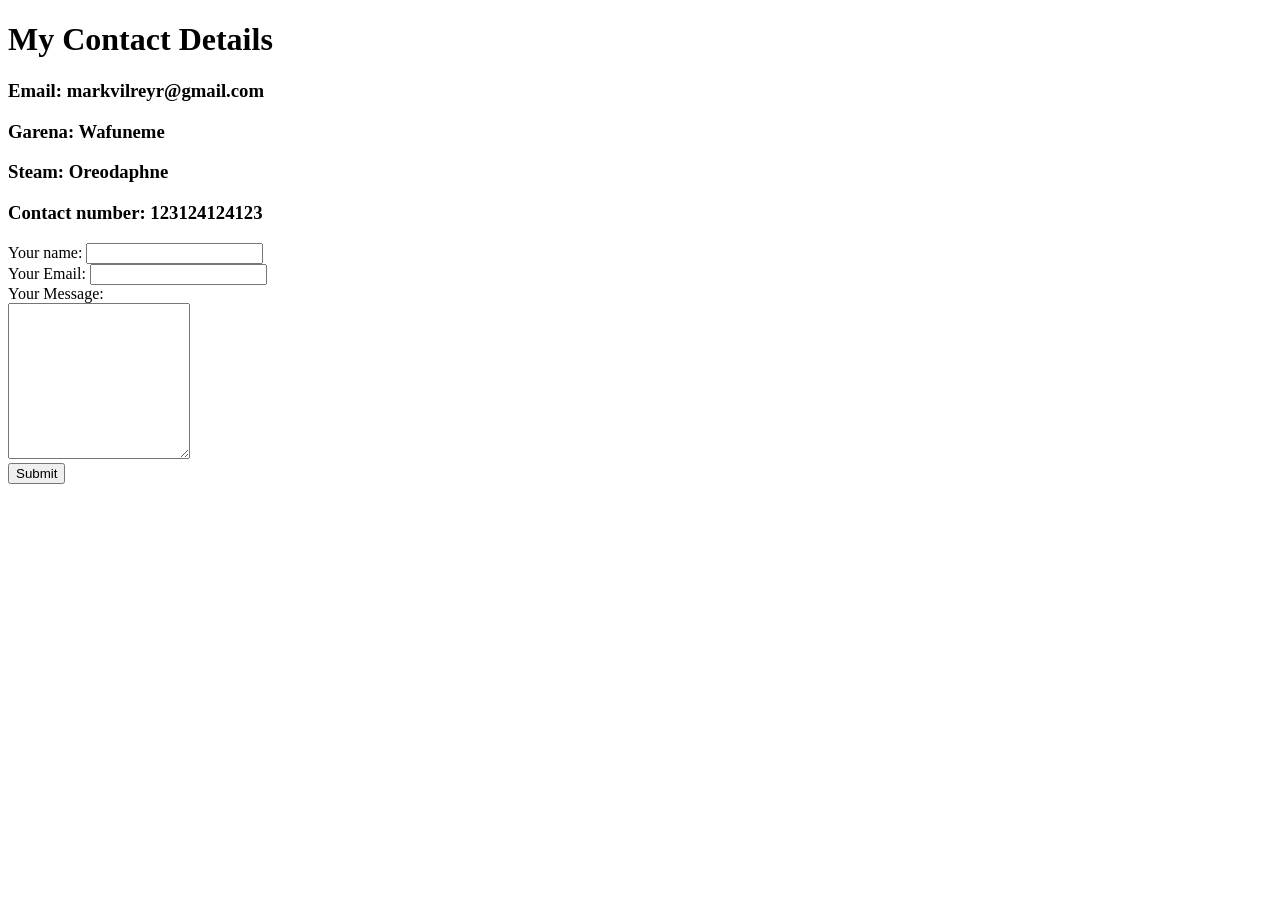
<file: contact.html>
<!DOCTYPE html>
<html lang="en" dir="ltr">
  <head>
    <meta charset="utf-8">
    <title>Contact Details</title>
  </head>
  <body>
    <h1>My Contact Details</h1>
    <h3>Email: markvilreyr@gmail.com</h3>
    <h3>Garena: Wafuneme</h3>
    <h3>Steam: Oreodaphne</h3>
    <h3>Contact number: 123124124123</h3>
  <form action="index.html" method="post" enctype="text/plain" >
    <label>Your name:</label>
    <input type="text" name="" id=""><br>
    <label>Your Email:</label>
    <input type="email" name="" id=""><br>
    <label>Your Message:</label><br>
    <textarea name="" id="" cols="20" rows="10"></textarea><br>
    <input type="submit" name="" id="">
  </form>
  </body>
</html>
</file>
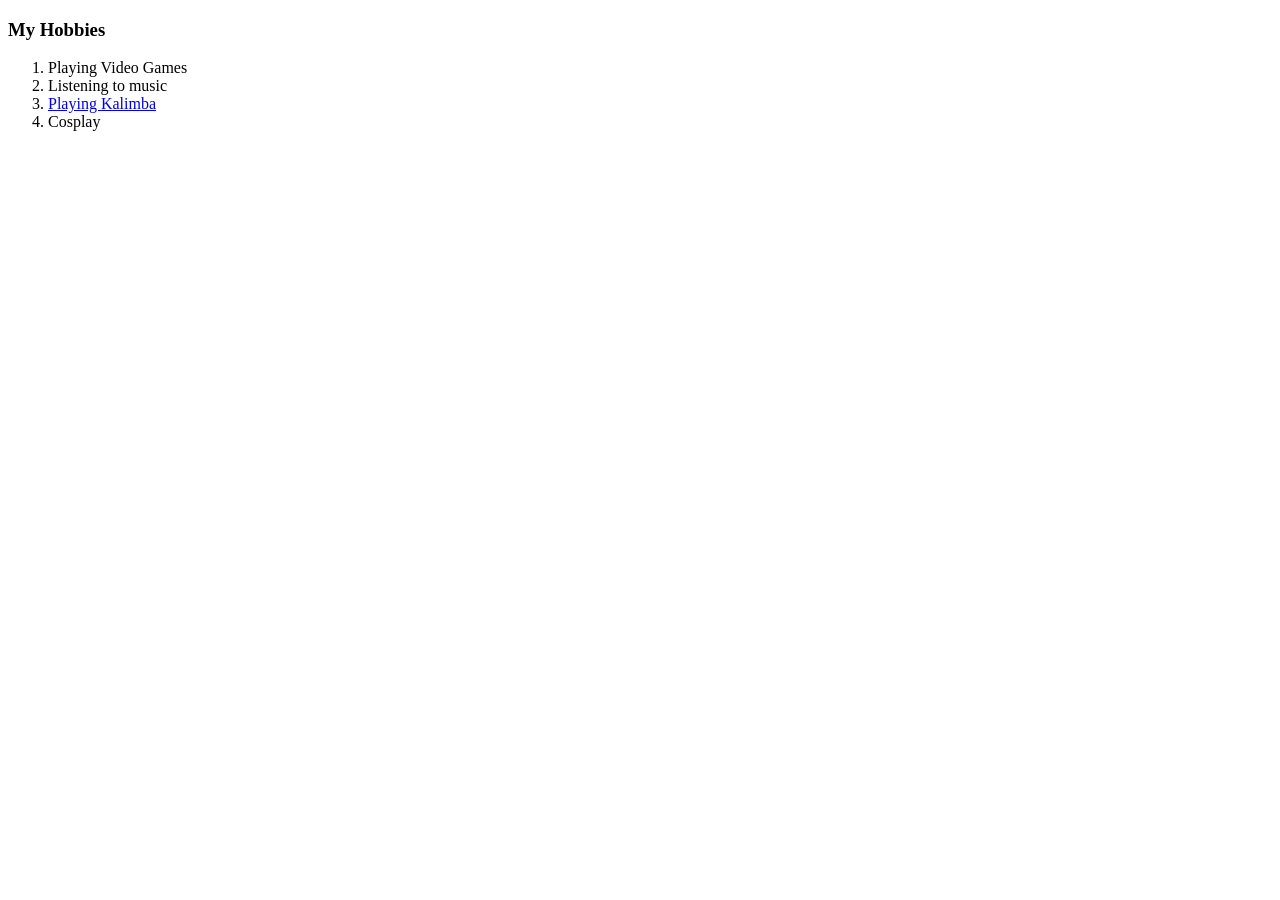
<file: Hobbies.html>
<!DOCTYPE html>
<html lang="en" dir="ltr">

<head>
  <meta charset="utf-8">
  <title>My Hobbies</title>
</head>

<body>
  <h3>My Hobbies</h3>
  <ol>
    <li>Playing Video Games</li>
    <li>Listening to music</li>
    <li><a href="https://www.youtube.com/watch?v=hNoS-wP-XuM&t=13s">Playing Kalimba</a></li>
    <li>Cosplay</li>
  </ol>
</body>

</html>
</file>
